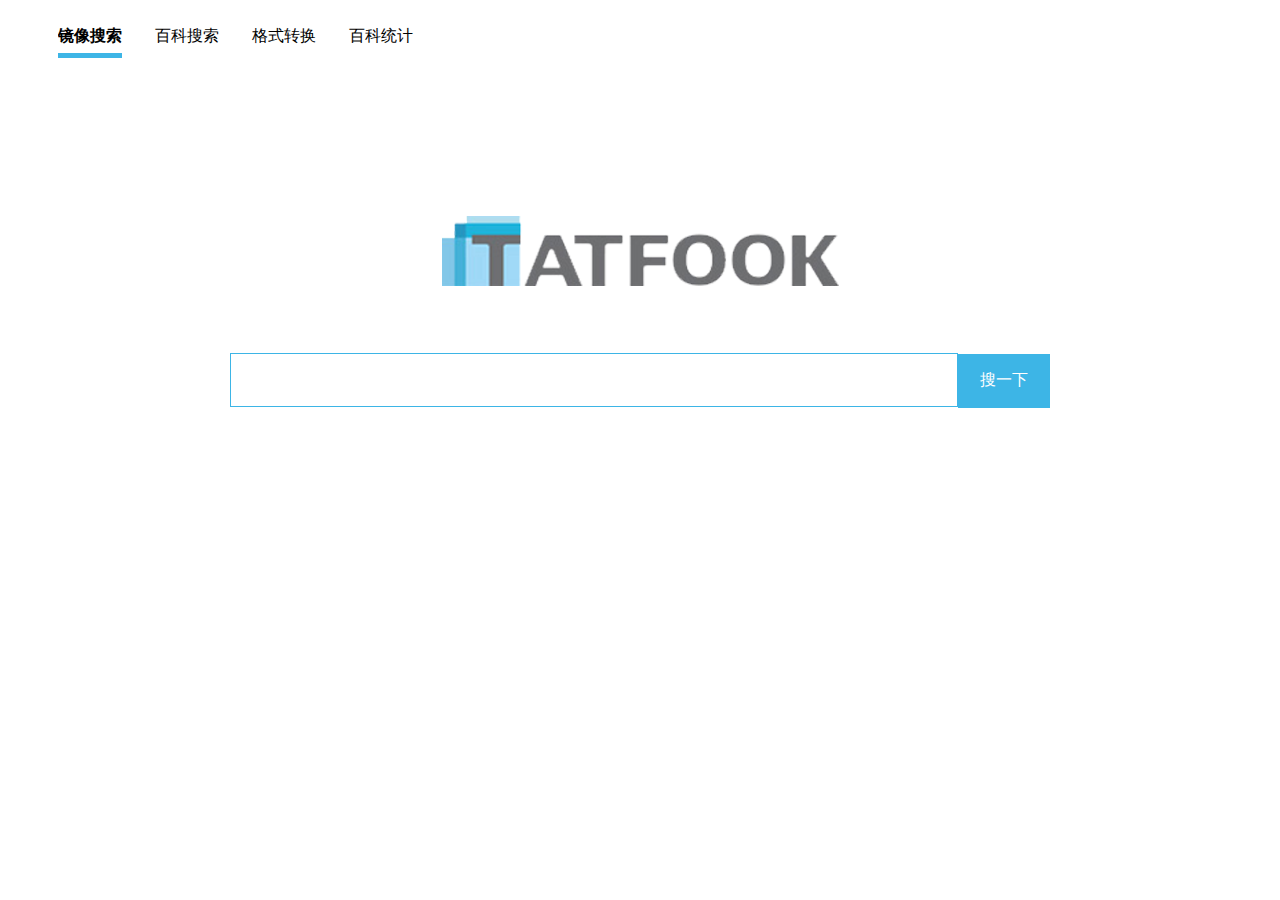
<file: public/index.html>
<!DOCTYPE html>
<html lang="en">
<head>
	<meta charset="utf-8">
	<title>搜索</title>
	<link rel="stylesheet" type="text/css" href="css/index.css">
	<script src="js/jquery-3.1.1.min.js"></script>
	<script src="js/index.js"></script>
	<script src="js/jquery.params.js"></script>
</head>
<body>
    <div id="container">
		<header id="header">
		    <section class="hd-left">
		    	<nav class="nav-left" id="nav-left">
		    		<a href="javascript:void(0)" class="selected">镜像搜索</a>
		    		<a href="index_hundred.html">百科搜索</a>
		    		<!-- <a href="index_net.html">乾坤一网搜索</a> -->
		    		<a href="index_format.html">格式转换</a>
		    		<a href="static.html">百科统计</a>
		    	</nav>		    	
		    </section>
		   <!--  <section class="hd-right">
		   	<nav class="nav-right" id="nav-right">
		   		<a href="search.html">高级搜索</a>
		   	</nav>		    	
		   </section> -->

		</header>
		<div id="mainbody">
			<section class="logo">
				<img src="images/logo_ta.png">
			</section>
			<section class="search">
                 <input type="text" name="" id="input" class="input"><input type="button" name="" id="search-button" value="搜一下" class="search-button">
            </section>
		</div>
	</div>
</body>
</html>
</file>
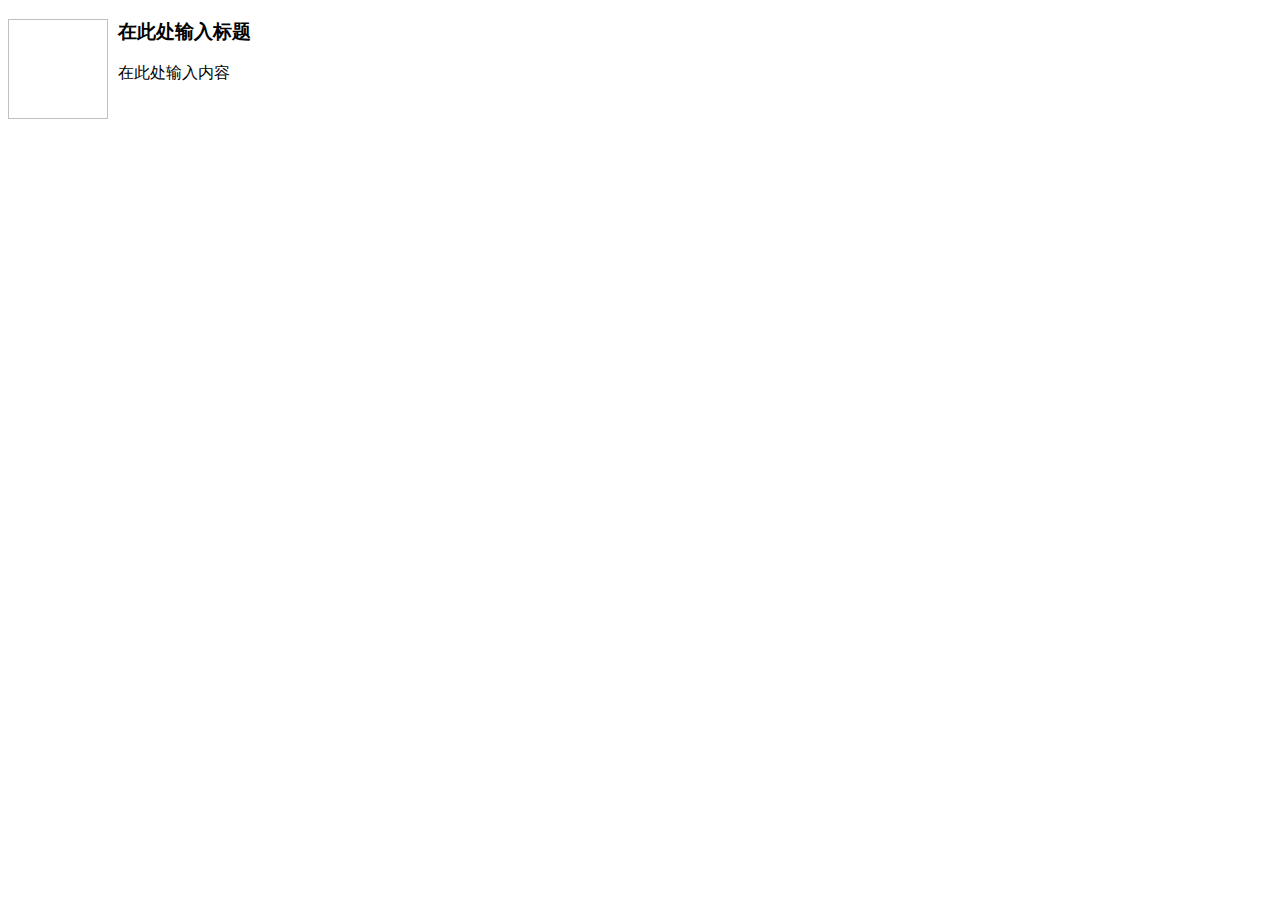
<file: data/1.html>
<!doctype html>
<html>
<head>
	<meta charset="utf-8" />
</head>
<body>
	<h3>
		<img align="left" height="100" style="margin-right: 10px" width="100" />在此处输入标题
	</h3>
	<p>
		在此处输入内容
	</p>
</body>
</html>
</file>
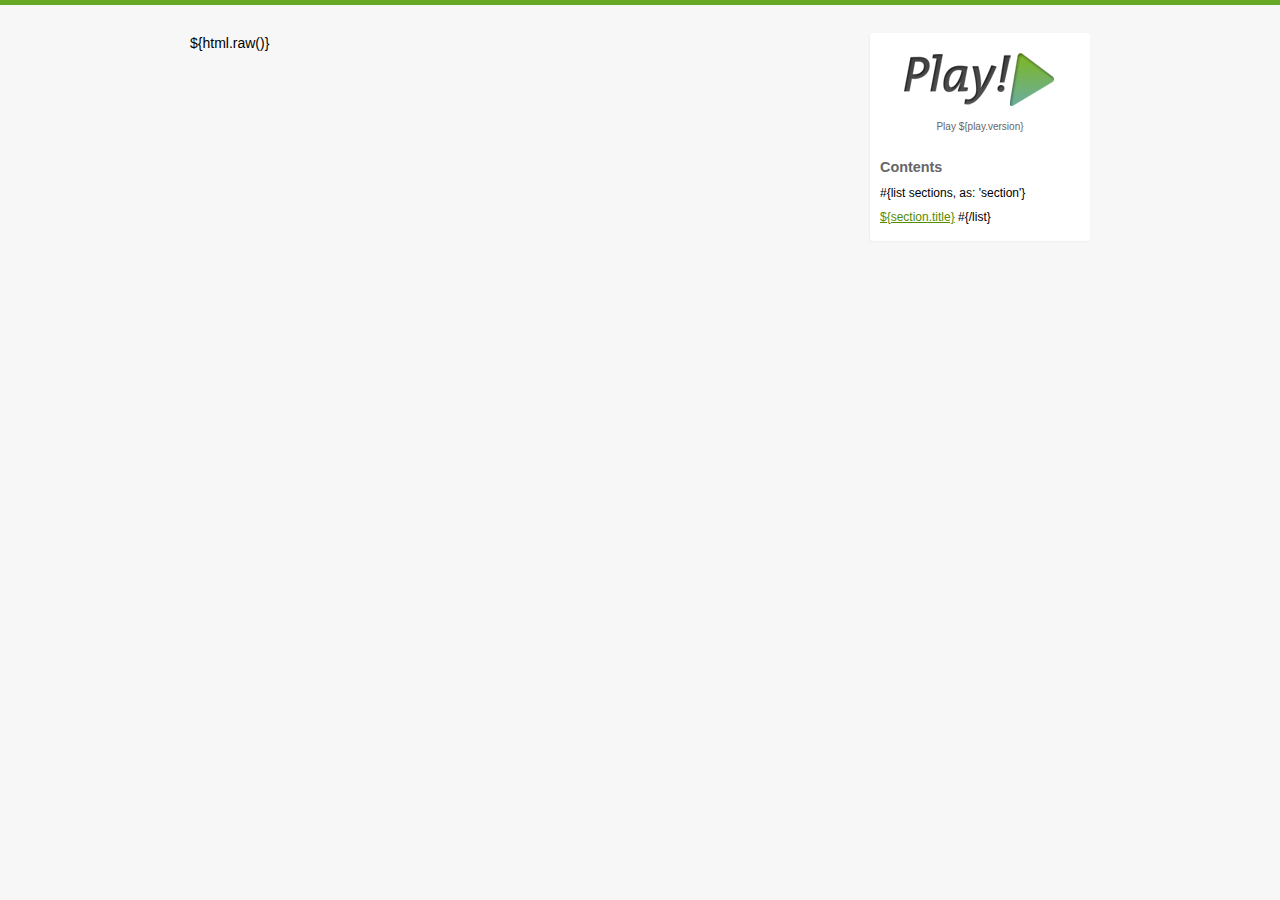
<file: documentation/template.html>
<!DOCTYPE html>
<html>
    <head>
        <title>${title}</title>
        <link rel="stylesheet" href='files/manual.css' type="text/css" media="screen">
        <link rel="stylesheet" href='files/wiki.css' type="text/css" media="screen">
    </head>
    <body>
        <div class="wrapper">

            <div id="docSidebar">

                <div id="logo">
                    <img src='images/logo.png'>
                    <h2 id="version">Play ${play.version}</h2>
                </div>

                <h2>Contents</h2>
                <div id="toc">
					<ui>
						#{list sections, as: 'section'}
							<li><a href="${section.href}">${section.title}</a>
						#{/list}
					</ul>
				</div>
            </div>

            <div id="pageContent">

                <div class="wikistyle">${html.raw()}</div>

            </div>

        </div>
    </body>
</html>
</file>
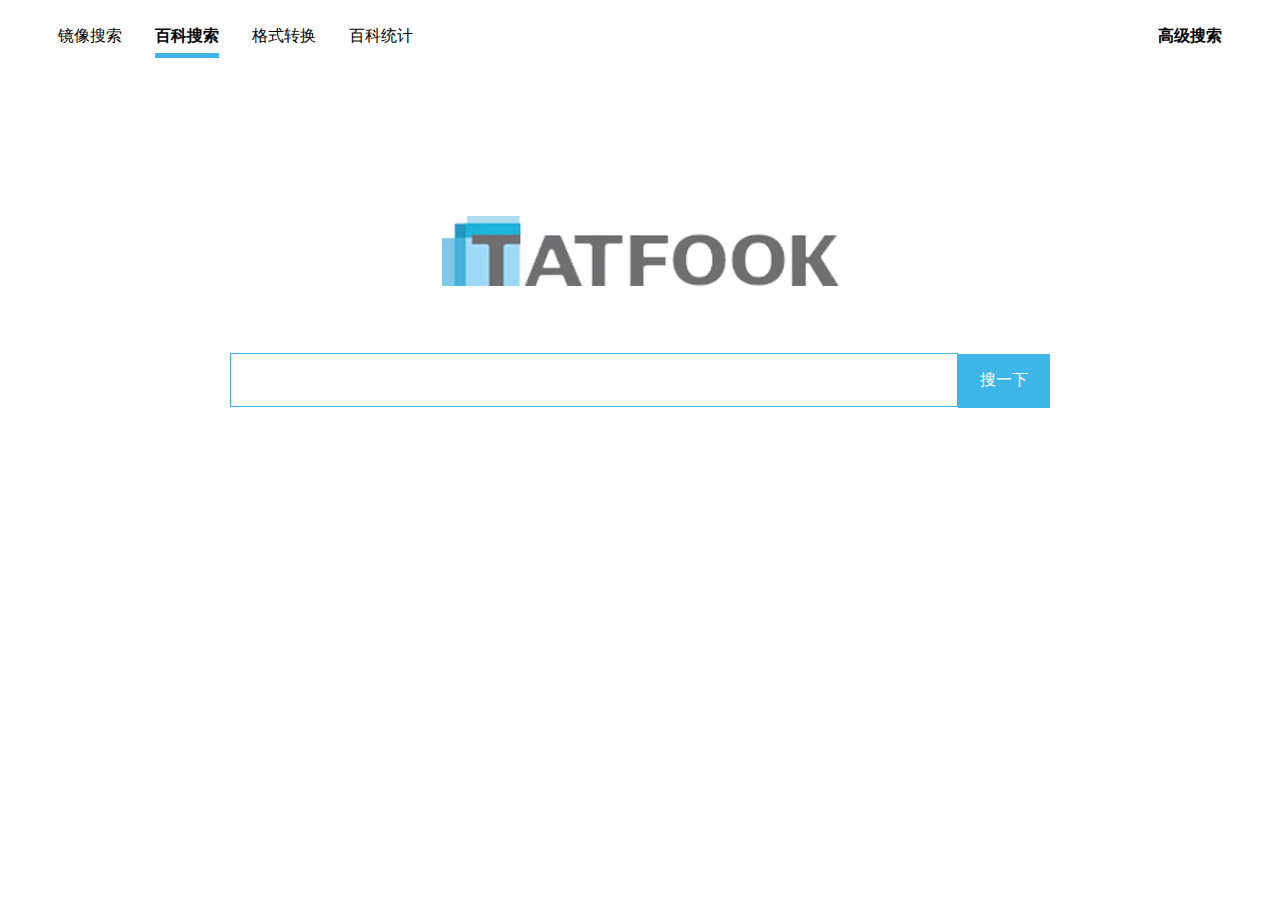
<file: public/index_hundred.html>
<!DOCTYPE html>
<html lang="en">
<head>
	<meta charset="utf-8">
	<title>搜索</title>
	<link rel="stylesheet" type="text/css" href="css/index.css">
	<script src="js/jquery-3.1.1.min.js"></script>
	<script src="js/index_hundred.js"></script>
	<script src="js/jquery.params.js"></script>
</head>
<body>
    <div id="container">
		<header id="header">
		    <section class="hd-left">
		    	<nav class="nav-left" id="nav-left">
		    		<a href="index.html">镜像搜索</a>
		    		<a href="index_hundred.html"  class="selected">百科搜索</a>
		    		<!-- <a href="index_net.html">乾坤一网搜索</a> -->
		    		<a href="index_format.html">格式转换</a>
		    		<a href="static.html">百科统计</a>
		    	</nav>
		    </section>
		    <section class="hd-right">
		    	<nav class="nav-right" id="nav-right">
		    		<a href="search.html" style="font-weight: bold;">高级搜索</a>
		    	</nav>		    	
		    </section>
		</header>
		<div id="mainbody">
			<section class="logo"> 
				<img src="images/logo_ta.png">
			</section>
			<section class="search">
                 <input type="text" name="" id="input" class="input"><input type="button" name="" id="search-button" value="搜一下" class="search-button">
            </section>
		</div>
	</div>
</body>
</html>
</file>
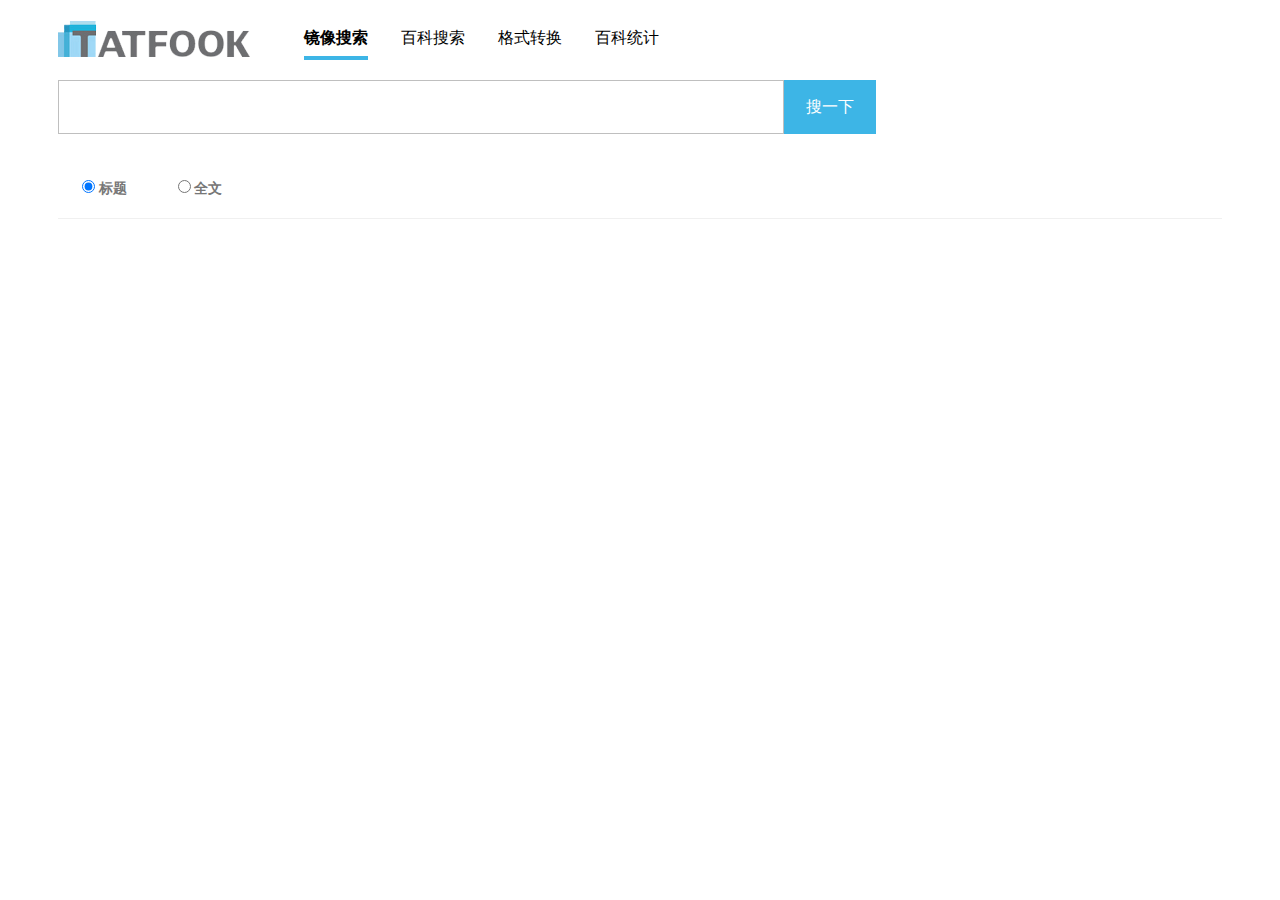
<file: public/result.html>
<!DOCTYPE html>
<html lang="en">
<head>
	<meta charset="UTF-8">
	<title>搜索结果</title>
	<link rel="stylesheet" type="text/css" href="css/result.css">
	<link rel="stylesheet" type="text/css" href="css/jqPaginator.css">
	<script src="js/jquery-3.1.1.min.js"></script>
	<script src="js/jquery.dotdotdot.min.js"></script>
	<script src="js/result.js"></script>
	<script src="js/jqPaginator.js"></script>
	<script src="js/jquery.params.js"></script>
	<script src="js/bootstrap.min.js"></script>
	<link rel="stylesheet" type="text/css" href="css/bootstrap.min.css">
</head>
<body>
	<div id="container">
		<header id="header">
		    <div class="headline">
			    <section class="hd-logo">
			    	<nav class="nav-logo">
					    <a href="index.html"><img src="images/logo_ta.png"></a>
				    </nav>
			    </section>
			    <section class="hd-left">
			    	<nav class="nav-left">
			    		<a href="index.html" class="selected">镜像搜索</a>
			    		<a href="index_hundred.html" class="image">百科搜索</a>
			    		<!-- <a href="index_net.html" class="aNet">乾坤一网搜索</a> -->
			    		<a href="index_format.html">格式转换</a>
			    		<a href="static.html">百科统计</a>
			    	</nav>
			    </section>		
		    </div>
		    <section class="con-search">
					<input type="text" name="" id="input" class="con-input"><input type="button" name="" id="search-btn" value="搜一下" class="search-btn"><br/>
					<span class="head">
						<input type="radio" name="radioCheck" value="0" class="tit" checked="checked">
						<label>标题</label>
					</span>
					<span class="global">
						<input type="radio" name="radioCheck" value="1" class="context">
						<label>全文</label>
					</span>
					<span class="digital"></span>
					<span class="second"></span>
			</section>
		</header>
		<div id="mainbody"></div>
		<footer>
        	<div id="pagination"></div>
        </footer>
	</div>
	<div class="modal fade" id="myModal" tabindex="-1" role="dialog" aria-labelledby="myModalLabel">
        <div class="modal-dialog" role="document" style="width:800px">
            <div class="modal-content">
                <div class="modal-header">
                    <button type="button" class="close" data-dismiss="modal" aria-label="Close"><span aria-hidden="true">&times;</span></button>
                   <h4 class="modal-title" id="myModalLabel">文章详情</h4>
                </div>
                <div class="modal-body body-content">
                    <h3 style="text-align:center;"></h3>
                    <p></p>
                </div>
                <div class="modal-footer">
                    <button type="button" class="btn btn-default" data-dismiss="modal">关闭</button>
                </div>
            </div>
        </div>
    </div>
</body>
</html>
</file>
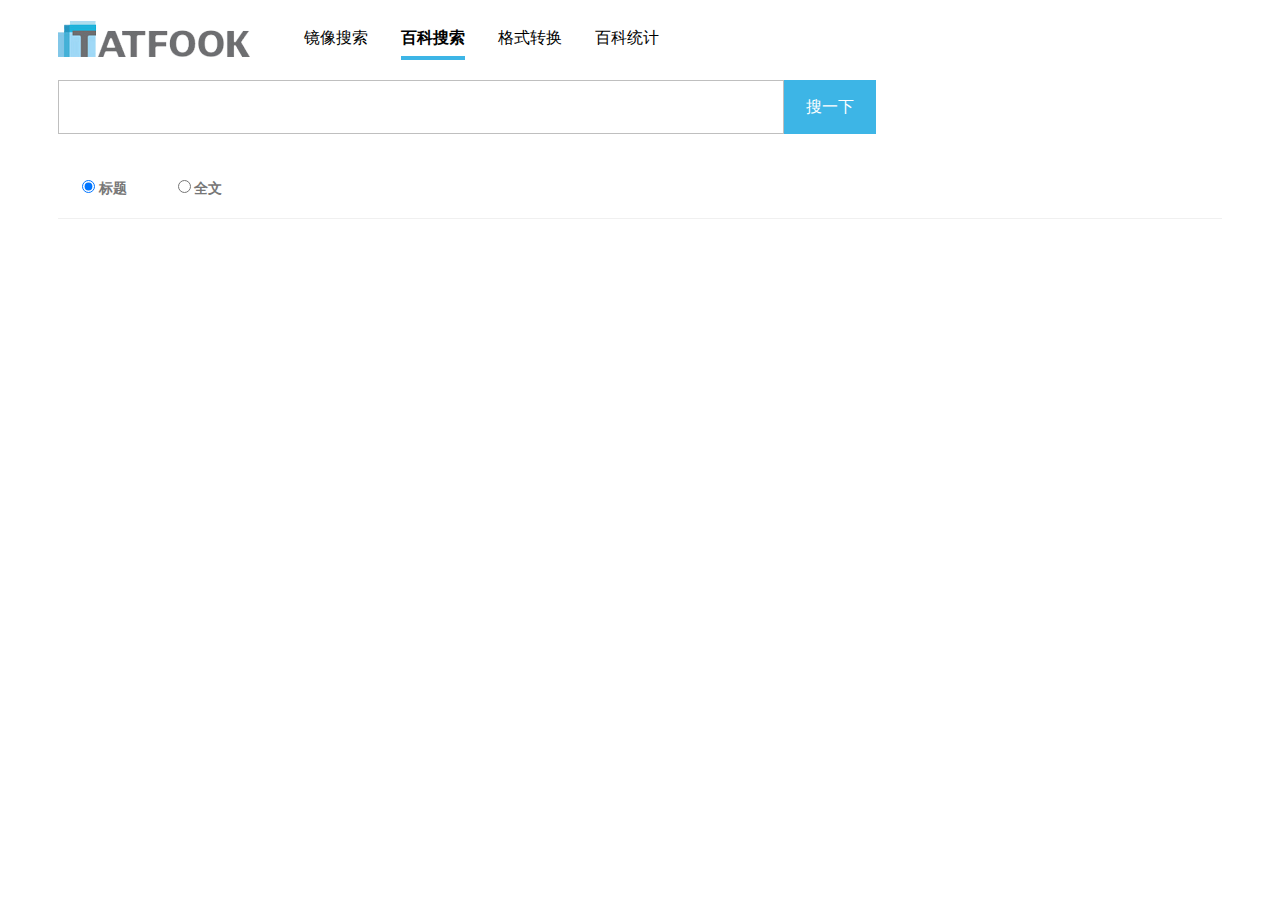
<file: public/result_hundred.html>
<!DOCTYPE html>
<html lang="en">
<head>
	<meta charset="UTF-8">
	<title>搜索结果</title>
	<link rel="stylesheet" type="text/css" href="css/result.css">
	<link rel="stylesheet" type="text/css" href="css/jqPaginator.css">
	<script src="js/jquery-3.1.1.min.js"></script>
	<script src="js/jquery.dotdotdot.min.js"></script>
	<script src="js/result_hundred.js"></script>
	<script src="js/jqPaginator.js"></script>
	<script src="js/jquery.params.js"></script>
	<script src="js/bootstrap.min.js"></script>
	<link rel="stylesheet" type="text/css" href="css/bootstrap.min.css">
</head>
<body>
	<div id="container">
		<header id="header">
		    <div class="headline">
			    <section class="hd-logo">
			    	<nav class="nav-logo">
					    <a href="index.html"><img src="images/logo_ta.png"></a>
				    </nav>
			    </section>
			    <section class="hd-left">
			    	<nav class="nav-left">
			    		<a href="index.html" class="image">镜像搜索</a>
			    		<a href="index_hundred.html" class="selected">百科搜索</a>
			    		<!-- <a href="index_net.html" class="aNet">乾坤一网搜索</a> -->
			    		<a href="index_format.html">格式转换</a>
			    		<a href="static.html">百科统计</a>
			    	</nav>
			    </section>
		    </div>
		    <section class="con-search">
					<input type="text" name="" id="input" class="con-input"><input type="button" name="" id="search-btn" value="搜一下" class="search-btn"><br/>
					<span class="head">
						<input type="radio" name="radioCheck" value="0" class="tit" checked="checked">
						<label>标题</label>
					</span>
					<span class="global">
						<input type="radio" name="radioCheck" value="1" class="context">
						<label>全文</label>
					</span>
					<span class="digital"></span>
					<span class="second"></span>
			</section>
		</header>
		<div id="mainbody"></div>
		<footer>
        	<div id="pagination"></div>
        </footer>
	</div>
	<div class="modal fade" id="myModal" tabindex="-1" role="dialog" aria-labelledby="myModalLabel">
        <div class="modal-dialog" role="document" style="width:800px">
            <div class="modal-content">
                <div class="modal-header">
                    <button type="button" class="close" data-dismiss="modal" aria-label="Close"><span aria-hidden="true">&times;</span></button>
                   <h4 class="modal-title" id="myModalLabel">文章详情</h4>
                </div>
                <div class="modal-body body-content">
                    <h3 style="text-align:center;"></h3>
                    <p></p>
                </div>
                <div class="modal-footer">
                    <button type="button" class="btn btn-default" data-dismiss="modal">关闭</button>
                </div>
            </div>
        </div>
    </div>
</body>
</html>
</file>
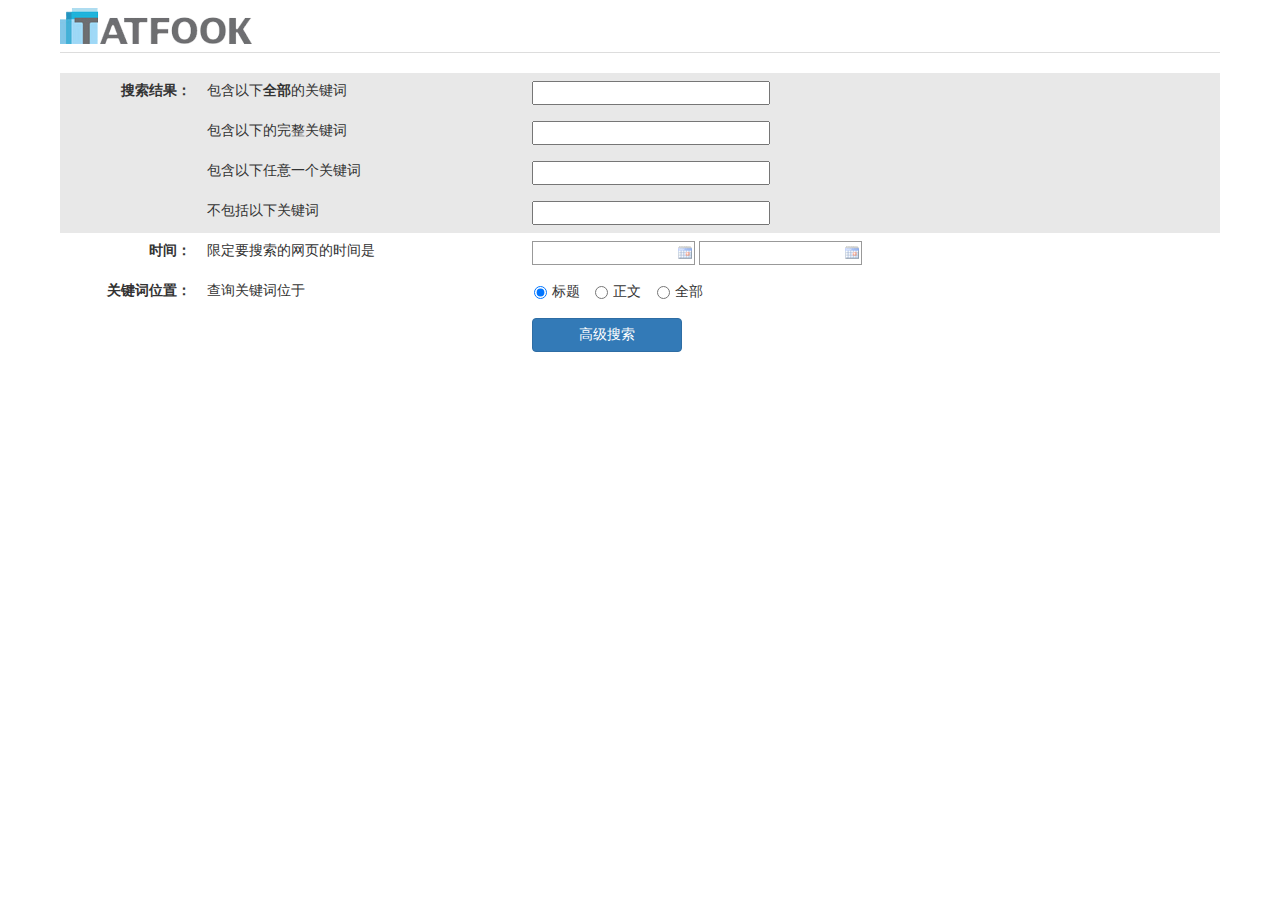
<file: public/search.html>
<!DOCTYPE html>
<html lang="en">
<head>
	<meta charset="UTF-8">
	<title>高级搜索</title>
	<link rel="stylesheet" href="css/bootstrap.css">
	<link rel="stylesheet" href="css/search.css">
    <script src="js/jquery-3.1.1.min.js"></script>
    <script src="js/search.js"></script>
    <script language="javascript" src="datepicker/WdatePicker.js"></script>
</head>
<body>    
	<div class="search">
        <div class="logo">
       	    <a href="index_hundred.html"><img src="images/logo_ta.png" alt="logo"></a>
        </div>
        <div class="form">
        	<form id="form">
                <table class="table">
                    <tr bgcolor="#e8e8e8">
                    	<td width="12%" rowspan="4" align="right" style="font-weight: bold;">搜索结果：</td>
                    	<td width="28%">包含以下<span style="font-weight: bold;">全部</span>的关键词</td>
                    	<td>
                    		<input type="text" name="p1">
                    	</td>
                    </tr>
                    <tr bgcolor="#e8e8e8">
                    	<td>包含以下的完整关键词</td>
                    	<td>
                    		<input type="text" name="p2">
                    	</td>
                    </tr>
                    <tr bgcolor="#e8e8e8">
                    	<td>包含以下任意一个关键词</td>
                    	<td>
                    		<input type="text" name="p3">
                    	</td>
                    </tr>
                    <tr bgcolor="#e8e8e8">
                    	<td>不包括以下关键词</td>
                    	<td>
                    		<input type="text" name="p4">
                    	</td>
                    </tr>
                    <tr>
                    	<td align="right" style="font-weight: bold;">时间：</td>
                    	<td>限定要搜索的网页的时间是</td>
                    	<td>
                    		<input type="text" class="Wdate date" name="p5" onClick="WdatePicker({el:this,dateFmt:'yyyy-MM-dd HH:mm:ss'})">
                    		<input type="text" class="Wdate date" name="p6" onClick="WdatePicker({el:this,dateFmt:'yyyy-MM-dd HH:mm:ss'})">
                    	</td>
                    </tr>
                    <tr>
                        <td align="right" style="font-weight: bold;">关键词位置：</td>
                        <td>查询关键词位于</td>
                        <td>
                        	<label class="radio-inline">
                                <input type="radio" name="p7" id="inlineRadio1" value="标题" checked> 标题
							</label>
							<label class="radio-inline">
							    <input type="radio" name="p7" id="inlineRadio2" value="正文"> 正文
							</label>
							<label class="radio-inline">
							    <input type="radio" name="p7" id="inlineRadio3" value="全部"> 全部
							</label>
                        </td>
                    </tr>
                    <tr>
                        <td></td>
                        <td></td>
                        <td>
                        	<input type="button" name="" value="高级搜索" class="btn btn-primary" onclick="search()">
                        </td>
                    </tr>
                </table>
        	</form>
        </div>
	</div>
</body>
</html>
</file>
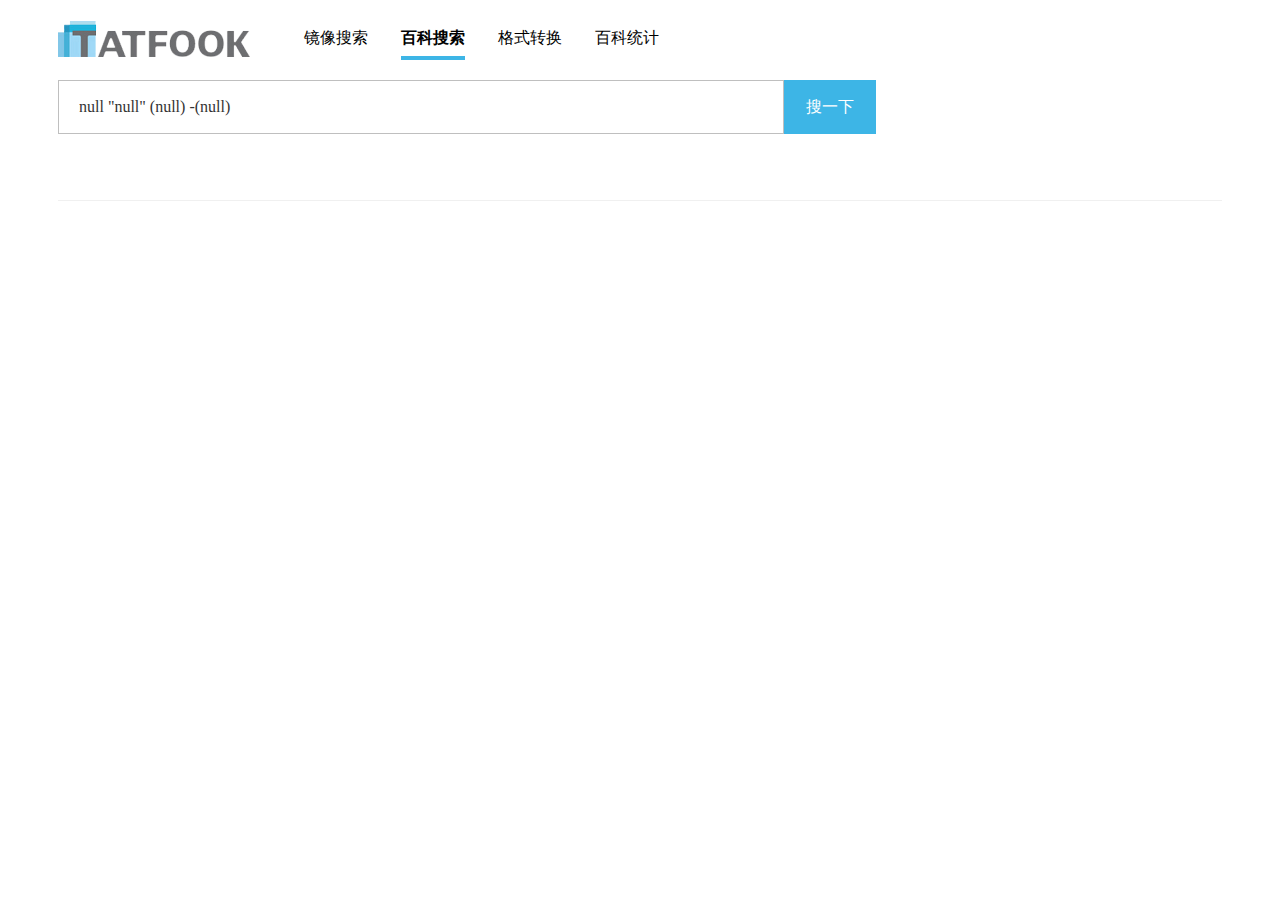
<file: public/search_list.html>
<!DOCTYPE html>
<html lang="en">
<head>
	<meta charset="UTF-8">
	<title>Document</title>
</head>
<body>
    <!DOCTYPE html>
<html lang="en">
<head>
	<meta charset="UTF-8">
	<title>搜索结果</title>
	<link rel="stylesheet" type="text/css" href="css/search_list.css">
	<link rel="stylesheet" type="text/css" href="css/jqPaginator.css">
	<script src="js/jquery-3.1.1.min.js"></script>
	<script src="js/jquery.dotdotdot.min.js"></script>
	<script src="js/search_list.js"></script>
	<script src="js/jqPaginator.js"></script>
	<script src="js/jquery.params.js"></script>
	<script src="js/bootstrap.min.js"></script>
	<link rel="stylesheet" type="text/css" href="css/bootstrap.min.css">
</head>
<body>
	<div id="container">
		<header id="header">
		    <div class="headline">
			    <section class="hd-logo">
			    	<nav class="nav-logo">
					    <a href="index.html"><img src="images/logo_ta.png"></a>
				    </nav>
			    </section>
			    <section class="hd-left">
			    	<nav class="nav-left">
			    		<a href="index.html" class="image">镜像搜索</a>
			    		<a href="index_hundred.html" class="selected">百科搜索</a>
			    		<!-- <a href="index_net.html" class="aNet">乾坤一网搜索</a> -->
			    		<a href="index_format.html">格式转换</a>
			    		<a href="static.html">百科统计</a>
			    	</nav>
			    </section>
		    </div>
		    <section class="con-search">
					<input type="text" name="" id="input" class="con-input"><input type="button" name="" id="search-btn" value="搜一下" class="search-btn"><br/>
					<!-- <span class="head">
						<input type="radio" name="radioCheck" value="0" class="tit" checked="checked">
						<label>标题</label>
					</span>
					<span class="global">
						<input type="radio" name="radioCheck" value="1" class="context">
						<label>全文</label>
					</span> -->
					<span class="digital"></span>
					<span class="second"></span>
			</section>
		</header>
		<div id="mainbody"></div>
		<footer>
        	<div id="pagination"></div>
        </footer>
	</div>
	<div class="modal fade" id="myModal" tabindex="-1" role="dialog" aria-labelledby="myModalLabel">
        <div class="modal-dialog" role="document" style="width:800px">
            <div class="modal-content">
                <div class="modal-header">
                    <button type="button" class="close" data-dismiss="modal" aria-label="Close"><span aria-hidden="true">&times;</span></button>
                   <h4 class="modal-title" id="myModalLabel">文章详情</h4>
                </div>
                <div class="modal-body body-content">
                    <h3 style="text-align:center;"></h3>
                    <p></p>
                </div>
                <div class="modal-footer">
                    <button type="button" class="btn btn-default" data-dismiss="modal">关闭</button>
                </div>
            </div>
        </div>
    </div>
</body>
</html>
</body>
</html>
</file>
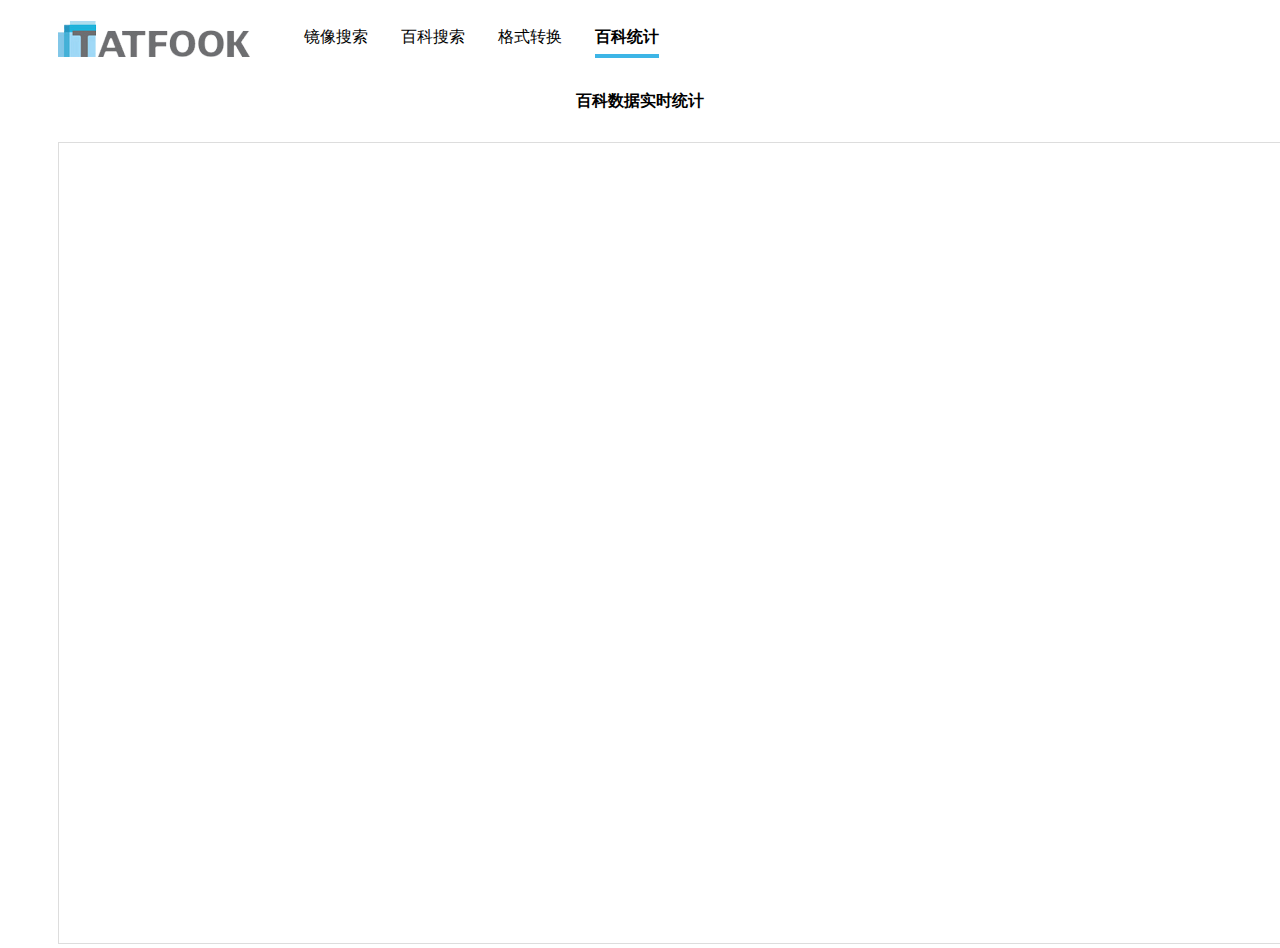
<file: public/static.html>
<!DOCTYPE html>
<html lang="en">
<head>
	<meta charset="UTF-8">
	<title>Document</title>
	<link rel="stylesheet" type="text/css" href="css/result.css">
	<style>
		#header {
			border-bottom: none;
		}
		p {
			margin: 30px 0;
			text-align: center;
			font-weight: bold;
		}
		iframe {
			border: 1px solid #ddd;
		}
		#mainbody {
			width: 100%;
		}
	</style>
</head>
<body>
<div id="container">
		<header id="header">
		    <div class="headline">
			    <section class="hd-logo">
			    	<nav class="nav-logo">
					    <a href="index.html"><img src="images/logo_ta.png"></a>
				    </nav>
			    </section>
			    <section class="hd-left">
			    	<nav class="nav-left">
			    		<a href="index.html">镜像搜索</a>
			    		<a href="index_hundred.html" class="image">百科搜索</a>
			    		<a href="index_format.html">格式转换</a>
			    		<a href="static.html" class="selected">百科统计</a>
			    	</nav>
			    </section>		
		    </div>
		</header>
		<div id="mainbody">
		    <p>百科数据实时统计</p>
			<iframe src="http://10.0.1.36:5601/app/kibana#/dashboard/9158d440-b238-11e7-8573-2102d4a2fec8?embed=true&_g=(refreshInterval%3A(display%3AOff%2Cpause%3A!f%2Cvalue%3A0)%2Ctime%3A(from%3A'2017-10-16T05%3A53%3A36.260Z'%2Cmode%3Aabsolute%2Cto%3A'2017-10-16T06%3A08%3A36.260Z'))" height="800" width="1270"></iframe>
		</div>
	</div>
</body>
</html>
</file>
<file: public/css/index.css>
* {
	margin: 0;
	padding: 0;
	color: #000;
	text-decoration: none;
	font-family: "微软雅黑";
	font-size: 16px;
}

body {
	padding: 0 58px;
}

#header {
    overflow: hidden;
    margin-top: 26px;
}

.hd-left {
	float: left;
}

.hd-left a {
	margin-right: 29px;
}

.hd-left a.selected {
	display: inline-block;
	font-weight: bold;
	padding-bottom: 6px;
	border-bottom: 5px solid rgb(61,181,230);
}

.hd-right {
	float: right;
}

.logo {
	text-align: center;
	margin-top: 158px;
}

.logo img {
	width: 397px;
	height: 70px;
}

.search {
	width: 821px;
	margin: 0 auto;
	margin-top: 63px;
}

.input {
	width: 728px;
	height: 54px;
	border: 1px solid rgb(191,191,191);
	padding: 0 20px;
	box-sizing: border-box;
}

.input:focus,
.search-button:focus {
	 outline:none; 
	 border-color: rgb(61,181,230);
}

.search-button:hover {
	cursor:pointer;
}

.search-button:active {
	cursor:pointer;
	background: #5599ff;
}

.search-button {
	height: 54px;
	width: 92px;
	background: rgb(61,181,230);
	color: #fff;
	border-color: rgb(61,181,230);
	border-style:solid;
    border-width:1px;
    box-sizing: border-box;
}
</file>
<file: documentation/files/manual.css>
html {
    overflow-y: scroll;
}

html, body {
    background: #F7F7F7;
    font-family: 'Lucida Grande', Helvetica, Arial, sans-serif;
    font-size: 14px;
    line-height: 1.5em !important;
}

html {
    border-top: 5px solid #67A927;    
}

a {
    color: #000;
}

.wrapper {
    padding: 20px 0;
    width: 900px;
    margin: auto;
    position: relative; 
}

.wrapped {
    width: 650px;
}

/** Manual **/

#logo {
    margin-top: 10px;
    text-align: center;
}

#logo #version {
    font-size: 10px;
    margin-top: 0;
    font-weight: normal;
}

#pageContent {
    width: 650px;
}

#docSidebar {
    width: 200px;
    position: absolute;
    right: 0;
    background: #fff;
    padding: 10px;
}

#docSidebar {
    font-size: 12px;
    overflow: hidden;
    -webkit-box-shadow: #eee -1px 1px 2px;
    -moz-box-shadow: #eee -1px 1px 2px;
    -webkit-border-radius: 3px;
    -moz-border-radius: 3px;
    border-radius: 3px;
}

#docSidebar h2 {
    font-weight: bold;
    color: #666;
    font-size: 120%;
    margin-bottom: 5px;
    margin-top: 20px;
}

#docSidebar p {
    margin: 1em 0;
}

#docSidebar h2:first-child {
    margin-top: 0;
}

#docSidebar ul, #docSidebar ol {
    list-style: square;
    color: #888;
    line-height: 1.3em;
}
#docSidebar ol {
    padding-left: 2.4em;
}
#docSidebar ul {
    padding-left: 1.5em;
}

#docSidebar li {
    padding: 3px 0;
}

#docSidebar ol {
    list-style-type: decimal;
}

#docSidebar ul .selected {
    font-weight: bold !important;
}

#docSidebar a {
    color: #568C00;
}

#docSidebar ol.keywords {
    list-style-type: none;
    padding-left: 0;
}

#docSidebar ol ol {
    list-style-type: square;
    margin-top: 0.5em;
    padding-left: 1.5em;
}

.index ol {
    list-style: none !important;
    margin: 0 !important;
    padding: 0 !important;
}

.index ol {
    overflow: auto;
}

.index ol li {
    display: block;
    float: left;
}

.index ol li a {
    display: block;
    border: 1px solid #ddd;
    width: 130px;
    margin: 5px;
    padding: 1px 4px;
    white-space: nowrap;
    overflow: hidden;
    text-overflow: ellipsis;
    background: #fff;
    -webkit-box-shadow: #EEE -1px 1px 2px;
    -moz-box-shadow: #EEE -1px 1px 2px;
    -webkit-border-radius: 3px;
    -moz-border-radius: 3px;
    border-radius: 3px;
}
</file>
<file: documentation/files/wiki.css>
.wikistyle h1,.wikistyle h2,.wikistyle h3,.wikistyle h4,.wikistyle h5,.wikistyle h6{border:0!important;text-shadow: #fff 1px 1px 0px;}
.wikistyle h1{font-size:170%!important;border-top:4px solid #aaa!important;padding-top:.5em!important;margin-top:1.5em!important;}
.wikistyle h1:first-child{margin-top:0!important;padding-top:.25em!important;border-top:none!important;}
.wikistyle h2{font-size:150%!important;margin-top:1.5em!important;border-top:4px solid #e0e0e0!important;padding-top:.5em!important;}
.wikistyle h3{margin-top:1em!important;}
.wikistyle p{margin:1em 0!important;line-height:1.5em!important;}
.wikistyle ul{margin:1em 0 1em 2em!important; list-style: square; line-height: 24px;}
.wikistyle ol{margin:1em 0 1em 2em!important; list-style-position: outside; list-style-type: decimal; line-height: 24px;}
.wikistyle ul ul,.wikistyle ul ol,.wikistyle ol ol,.wikistyle ol ul{margin-top:0!important;margin-bottom:0!important;}
.wikistyle blockquote{margin:1em 0 2em 0!important;border-left:5px solid #ddd!important;padding-left:.6em!important;color:#666!important;}
.wikistyle dt{font-weight:bold!important;margin-left:1em!important;}
.wikistyle dd{margin-left:2em!important;margin-bottom:1em!important;}
.wikistyle table{margin:1em 0!important;width:650px;}
.wikistyle table th{border-bottom:1px solid #bbb!important;padding:.2em 1em!important;}
.wikistyle table td{border-bottom:1px solid #ddd!important;padding:.2em 1em!important;}
.wikistyle table td:first-child{padding-left:0!important;}
.wikistyle table td:last-child{padding-right:0!important;}
.wikistyle pre{margin:1em 0 2em 0!important;font-size:90%!important;background-color:#f8f8ff!important;border-left:4px solid #e0e0e0!important;padding:.5em!important;line-height:1.5em!important;color:#444!important;overflow:auto!important;}
.wikistyle code{font-family:Consolas,"Andale Mono",monospace;font-size:90%;color:#444;background-color:#f8f8ff;border:1px solid #e0e0e0;padding:0 0.2em!important;}
.wikistyle pre code{display:block;padding:0!important;padding-left:10px!important;font-size:100%!important;border:none!important;}
.wikistyle pre.console{margin:1em 0!important;font-size:90%!important;background-color:black!important;padding:.5em!important;line-height:1.5em!important;color:white!important;}
.wikistyle pre.console code{padding:0!important;font-size:100%!important;background-color:black!important;border:none!important;color:white!important;}
.wikistyle pre.console span{color:#888!important;}
.wikistyle pre.console span.command{color:yellow!important;}
.wikistyle h1:after, .wikistyle h2:after, .wikistyle h3:after {content: '';}
.wikistyle a{color: #444;}
.wikistyle hr{height: 1px; border: none; background: #e0e0e0; margin: 30px 0;}
.wikistyle img {max-width: 642px; border:4px solid #e0e0e0!important;}
.wikistyle p.note {background:#FFF9D8!important; padding: 10px!important;color:#333!important;border-left:6px solid #F3E378!important;}
</file>
<file: public/css/result.css>
* {
	margin: 0;
	padding: 0;
	text-decoration: none;
	font-family: "微软雅黑";
	font-size: 16px;
	list-style: none;
}

body {
	padding: 0 58px;
}

#header {
  border-bottom: 1px solid rgb(240,240,240);
}

.headline {
	 overflow: hidden;
}

.hd-logo {
	margin-top: 21px;
	float: left;
	margin-right: 54px;
}

.hd-logo img {
	width: 192px;
	height: 36px;
}

.hd-left {
	margin-top: 27px;
}

.hd-left {
	float: left;
}

.hd-left a {
	margin-right: 29px;
	color: #000;
}

.nav-left a:hover {
    color: #000;
    text-decoration: none;
}

.hd-left a.selected {
	display: inline-block;
	font-weight: bold;
	padding-bottom: 6px;
	border-bottom: 4px solid rgb(61,181,230);
}

.con-search {
	margin-top: 20px;
}

.con-input {
	width: 726px;
	height: 54px;
	border: 1px solid rgb(191,191,191);
	padding: 0 20px;
	box-sizing: border-box;
}

.con-input:focus,
.search-btn:focus {
	outline:none;
}

.search-btn:hover {
	cursor:pointer;
}

.search-btn:active {
	cursor:pointer;
	background: #5599ff;
}

.search-btn {
	height: 54px;
	width: 92px;
	background: rgb(61,181,230);
	color: #fff;
	border-color: rgb(61,181,230);
	border-style:solid;
    border-width:1px;
    box-sizing: border-box;
}

.con-search span{
	height: 59px;
	display: inline-block;
	line-height: 59px;
	font-size: 14px;
	color: #777;
}

.con-search label {
	font-size: 14px;
}

.con-search .head {
	margin-left: 24px;
	margin-right: 47px;
}

.con-search .digital {
	margin-left: 67px;
	margin-right: 18px;
}

#pagination {
	margin-top: 70px;
}

#mainbody {
	min-height: 600px;
	width: 60%;
}

.list {
	margin-top: 30px;
}

.content {
	font-size: 14px;
}

.title,
.content {
	margin-bottom: 10px;
}

.title a:hover{
	text-decoration: none;
	cursor: pointer;
}

.link1 {
	font-size: 13px;
}

.link1:link,
.link1:visited,
.link1:hover,
.link1:active {
	text-decoration: none;
	color: green;
}

.modal-body p {
	font-size: 14px;
}

.body-content {
	width:100%; 
	height:425px; 
	padding:20px; 
	overflow:auto; 
	-webkit-border-radius:3px; 
	-moz-border-radius:3px; 
	border-radius:3px;
}
</file>
<file: public/css/search.css>
* {
	margin: 0;
	padding: 0;
}

body {
	font-family: "微软雅黑";
}

.search {
	padding: 0 60px;
}

.logo {
	border-bottom: 1px solid #ddd;
	padding: 8px 0;
}

.logo img {
	width: 192px;
	height: 36px;
}

.form {
	margin-top: 20px;
}

input {
	width: 35%;
	padding: 0 4px;
}

input.btn {
	width: 22%;
}

input.date {
	width: 24%;
	height: 24px;
}

input.date:hover{
	cursor: pointer;
}
</file>
<file: public/css/search_list.css>
* {
	margin: 0;
	padding: 0;
	text-decoration: none;
	font-family: "微软雅黑";
	font-size: 16px;
	list-style: none;
}

body {
	padding: 0 58px;
}

#header {
  border-bottom: 1px solid rgb(240,240,240);
}

.headline {
	 overflow: hidden;
}

.hd-logo {
	margin-top: 21px;
	float: left;
	margin-right: 54px;
}

.hd-logo img {
	width: 192px;
	height: 36px;
}

.hd-left {
	margin-top: 27px;
}

.hd-left {
	float: left;
}

.hd-left a {
	margin-right: 29px;
	color: #000;
}

.nav-left a:hover {
    color: #000;
    text-decoration: none;
}

.hd-left a.selected {
	display: inline-block;
	font-weight: bold;
	padding-bottom: 6px;
	border-bottom: 4px solid rgb(61,181,230);
}

.con-search {
	margin-top: 20px;
}

.con-input {
	width: 726px;
	height: 54px;
	border: 1px solid rgb(191,191,191);
	padding: 0 20px;
	box-sizing: border-box;
}

.con-input:focus,
.search-btn:focus {
	outline:none;
}

.search-btn:hover {
	cursor:pointer;
}

.search-btn:active {
	cursor:pointer;
	background: #5599ff;
}

.search-btn {
	height: 54px;
	width: 92px;
	background: rgb(61,181,230);
	color: #fff;
	border-color: rgb(61,181,230);
	border-style:solid;
    border-width:1px;
    box-sizing: border-box;
}

.con-search span{
	height: 59px;
	display: inline-block;
	line-height: 59px;
	font-size: 14px;
	color: #777;
}

.con-search label {
	font-size: 14px;
}

/* .con-search .head {
	margin-left: 24px;
	margin-right: 47px;
} */

.con-search .digital {
	margin-left: 24px;
	margin-right: 18px;
}

#pagination {
	margin-top: 70px;
}

#mainbody {
	min-height: 600px;
	width: 60%;
}

.list {
	margin-top: 30px;
}

.content {
	font-size: 14px;
}

.title,
.content {
	margin-bottom: 10px;
}

.title a:hover{
	text-decoration: none;
	cursor: pointer;
}

.link1 {
	font-size: 13px;
}

.link1:link,
.link1:visited,
.link1:hover,
.link1:active {
	text-decoration: none;
	color: green;
}

.modal-body p {
	font-size: 14px;
}

.body-content {
	width:100%; 
	height:425px; 
	padding:20px; 
	overflow:auto; 
	-webkit-border-radius:3px; 
	-moz-border-radius:3px; 
	border-radius:3px;
}
</file>
<file: public/css/jqPaginator.css>
/*!
 * Bootstrap v3.3.7 (http://getbootstrap.com)
 * Copyright 2011-2016 Twitter, Inc.
 * Licensed under MIT (https://github.com/twbs/bootstrap/blob/master/LICENSE)
 */
/*! normalize.css v3.0.3 | MIT License | github.com/necolas/normalize.css */

.pagination {
  display: inline-block;
  padding-left: 0;
  margin: 20px 0;
}

.pagination > li {
  display: inline;
}

.pagination > li > a,
.pagination > li > span {
  position: relative;
  float: left;
  padding: 15px 19px;
  margin-right: 7px;
  line-height: 1.42857143;
  color: #337ab7;
  text-decoration: none;
  background-color: #fff;
  border: 1px solid #ddd;
}

.pagination > li > a:hover,
.pagination > li > span:hover,
.pagination > li > a:focus,
.pagination > li > span:focus {
  z-index: 2;
  color: #23527c;
  background-color: #eee;
  border-color: #ddd;
}

.pagination > .active > a,
.pagination > .active > span,
.pagination > .active > a:hover,
.pagination > .active > span:hover,
.pagination > .active > a:focus,
.pagination > .active > span:focus {
  z-index: 3;
  color: #fff;
  cursor: default;
  background-color: #337ab7;
  border-color: #337ab7;
}

.pagination > .disabled > span,
.pagination > .disabled > span:hover,
.pagination > .disabled > span:focus,
.pagination > .disabled > a,
.pagination > .disabled > a:hover,
.pagination > .disabled > a:focus {
  color: #777;
  cursor: not-allowed;
  background-color: #fff;
  border-color: #ddd;
}
/*# sourceMappingURL=bootstrap.css.map */
</file>
